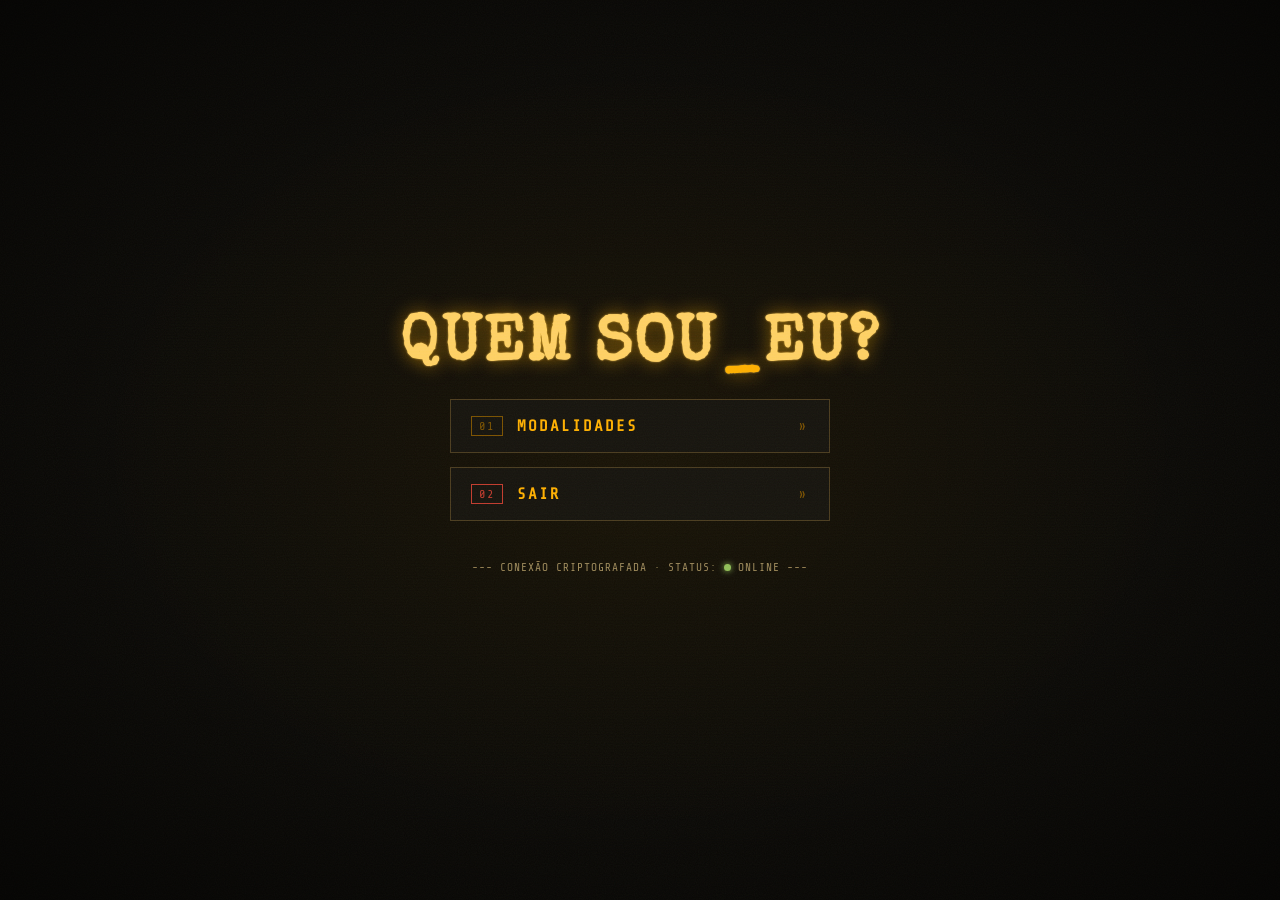
<file: templates/static/index.html>
<!DOCTYPE html>
<html lang="pt-BR">
<head>      <!-- seção de configuração da página-->
<meta charset="UTF-8">
<meta name="viewport" content="width=device-width, initial-scale=1.0">      <!-- serve para poder determinar a área de visualização e aresponsividade-->
<title>QUEM SOU EU? </title>
<link rel="preconnect" href="https://fonts.googleapis.com">           <!-- serve para conectar-se aos servidores de fontes do Google Fonts -->
<link href="https://fonts.googleapis.com/css2?family=Special+Elite&family=Share+Tech+Mono&display=swap" rel="stylesheet">   <!--link das fontes -->
<link rel="stylesheet" href="style.css">      <!-- Serve para ser aplicado o estilo de cada elemento -->
</head>
<body>
    <!-- linha 12 cria uma classe para um overlay de aspecto antigo, "aria-hidden" ignora esses elementos, pois são somente visuais-->
<div class="crt-overlay" aria-hidden="true"></div>
<!--Linha 15 cria um efeito de ruído-->
<div class="noise" aria-hidden="true"></div>    

<!-- PÁGINA INICIAL -->
<section id="screen-home" class="screen active">    <!--agrupa conteúdos da tela inicial, cria uma identificação unica para a página e class aplica duas classes no CSS-->
  <div class="vignette"></div>        <!--Camada vazia que aplica efeito de vinheta nas bordas-->
  <div class="home-wrap">     <!-- centraliza e alinha todos os objetos em um único lugar para facilidar a estilização com CSS -->  <!-- Cria uma classe para estilizar o texto no CSS, transformadno ele em um "carimbo"-->
    <!-- tag do titulo principal, classe "span" isola o elemento _ e a classe blink cursos estiliza fazendo o elemento piscar-->
    <h1 class="title-main">QUEM SOU<span class="blink-cursor">_</span>EU?</h1>

    <div class="home-actions">    <!-- Serve para agrupar todos os botões da tela inicial para a estilização-->
      <button class="btn btn-primary" id="btn-modalidades">       <!-- Classe botão com estilização padrão e uma secundária para modificações e reutilizações-->
       <!-- Os span a seguir são os conteúdos dentro de cada botão-->
        <span class="btn-index">01</span>                  
        <span class="btn-label">MODALIDADES</span>
        <span class="btn-arrow">&raquo;</span>    <!-- &raquo; código HTML para seta dupla direita-->
      </button>
      <button class="btn btn-danger" id="btn-sair">
        <span class="btn-index">02</span>
        <span class="btn-label">SAIR</span>
        <span class="btn-arrow">&raquo;</span>    
      </button>
    </div>
        <!--Rodapé com uma mensagem para o usuário, class "status-dot" para estilizar luz verde piscando -->
    <p class="footer-note"> --- CONEXÃO CRIPTOGRAFADA &middot; STATUS: <span class="status-dot"></span> ONLINE ---</p>
  </div>
</section>

<!-- TELA MODALIDADES-->
<section id="screen-modalidades" class="screen">    <!--Section, para criar uma nova tela, com novas identificações unicas e classes para estilização-->
  <div class="topbar">    <!-- Cria uma headline com um botão para voltar e um título daquela tela-->
    <button class="btn-back" data-destino="home">&laquo; VOLTAR</button>
    <p class="topbar-title">SELEÇÃO DE CATEGORIA</p>
  </div>

  <div class="modalidades-wrap">
    <p class="section-lead">Escolha uma das categorias para iniciar o jogo e descruba... Quem sou eu? </p>
      <!--div para montar o grid do cartão das modalidades-->
    <div class="cards-grid" id="cards-grid">
      <!-- botões que representa uma modalidade-->
      <button class="mod-card" data-modalidade="1">
        <h3 class="mod-title">ANIMAIS</h3>
        <p class="mod-desc">Pense em um animal e tente adivinhar qual animal sou eu!!</p>
        <div class="mod-footer">            <!-- div para criar rodapé dos cards, classe para estilização no CSS-->
          <span>ABRIR &raquo;</span>
        </div>
      </button>

      <button class="mod-card" data-modalidade="2">
        <h3 class="mod-title">FRUTA</h3>
        <p class="mod-desc">Pense em uma fruta e tente adivinhar qual fruta sou eu!!</p>
        <div class="mod-footer">
          <span>ABRIR &raquo;</span>
        </div>
      </button>
    </div>
  </div>
</section>

<!-- ============ TELA 3: CHAT / INTERROGATÓRIO ============ -->
<section id="screen-chat" class="screen">   <!-- Cria uma nota tela de section com nova identificação e classes para a estilização-->
  <div class="topbar">
    <button class="btn-back" data-destino="modalidades">&laquo; ABANDONAR CASO</button>
    <p class="topbar-title" id="chat-title">DOSSIÊ</p>
    <span class="topbar-id" id="chat-ref">REF: --—</span>
  </div>

  <div class="chat-wrap">       <!-- Cria uma "Caixa" onde será escrito as respostas-->
    <div class="chat-log" id="chat-log"></div>      <!--id serve para injetar novos paragrafos de texto-->
    <div class="chat-input-row">           <!-- Agrupa tanto o botão de enviar e o de escrever-->

      <!-- id chat-input: Identificador para o JS capturar os textos que foi clicado em "enviar"-->
      <!-- placeholder = Texto de observação que fica dentro do campo de entrada-->
      <!-- Autocomplete impede que o gooogle ou navegadores ficasse mostrando preenchimento automático-->
      <input type="text" id="chat-input" class="chat-input" placeholder="Faça a sua Pergunta ou Resposta de Quem sou Eu." autocomplete="off">
      <button class="btn-send" id="btn-send">ENVIAR</button>        <!-- ID para ser implementado o envio no JS e configurações.-->
    </div>
  </div>
</section>

<!-- TELA DE SAÍDA quando clicado no botão "sair"-->
<div id="shutdown-overlay" class="shutdown-overlay">
  <div class="shutdown-text">
    <p>&gt; ENCERRANDO SESSÃO...</p>
    <p>&gt; APAGANDO REGISTROS TEMPORÁRIOS...</p>
    <p>&gt; CONEXÃO ENCERRADA.</p>
    <p class="shutdown-final">Você pode fechar esta janela com segurança.</p>
    <button class="btn btn-primary" id="btn-reconectar">RECONECTAR</button>
  </div>
</div>

<script src="script.js"></script>     <!--Importa as funcionalidades do JS-->
</body>
</html>
</file>
<file: templates/static/style.css>
:root{
  --void:#0a0906;
  --paper:#15130d;
  --paper-raised:#1c1910;
  --amber:#ffb000;
  --amber-bright:#ffd166;
  --amber-dim:#7a5200;
  --amber-faint:#3d2e0a;
  --line:#4a3c1f;
  --danger:#c23b2e;
  --danger-bright:#ff6b52;
  --ok:#8fbf5a;
  --text-dim:#9c8a5c;

  --font-display: 'Special Elite', cursive;
  --font-mono: 'Share Tech Mono', monospace;
}

*{ box-sizing: border-box; }

html, body{
  margin:0;
  padding:0;
  height:100%;
  background: var(--void);
  color: var(--amber);
  font-family: var(--font-mono);
  overflow: hidden;
}

button{ font-family: inherit; cursor: pointer; }
input{ font-family: inherit; }

/* ---------- Textura de ambiente: scanlines + ruído ---------- */
.crt-overlay{
  position: fixed; inset:0; z-index: 50; pointer-events:none;
  background: repeating-linear-gradient(
    to bottom,
    rgba(255,176,0,0.035) 0px,
    rgba(255,176,0,0.035) 1px,
    transparent 2px,
    transparent 3px
  );
  mix-blend-mode: overlay;
}
.crt-overlay::after{
  content:"";
  position:absolute; inset:0;
  background: radial-gradient(ellipse at center, transparent 55%, rgba(0,0,0,0.55) 100%);
}

.noise{
  position: fixed; inset:0; z-index: 49; pointer-events:none;
  opacity: 0.05;
  background-image: url("data:image/svg+xml,%3Csvg xmlns='http://www.w3.org/2000/svg' width='120' height='120'%3E%3Cfilter id='n'%3E%3CfeTurbulence type='fractalNoise' baseFrequency='0.9' numOctaves='2' stitchTiles='stitch'/%3E%3C/filter%3E%3Crect width='100%25' height='100%25' filter='url(%23n)'/%3E%3C/svg%3E");
  animation: noise-shift 0.4s steps(4) infinite;
}
@keyframes noise-shift{
  0%{ transform: translate(0,0); }
  25%{ transform: translate(-1%,1%); }
  50%{ transform: translate(1%,-1%); }
  75%{ transform: translate(-1%,-1%); }
  100%{ transform: translate(0,0); }
}

@keyframes flicker{
  0%, 100%{ opacity:1; }
  92%{ opacity:1; }
  93%{ opacity:0.82; }
  94%{ opacity:1; }
  96%{ opacity:0.9; }
  97%{ opacity:1; }
}

/* ---------- Layout de telas ---------- */
.screen{
  position: fixed; inset:0;
  display:none;
  flex-direction:column;
  animation: flicker 6s infinite;
}
.screen.active{ display:flex; }

/* ================= HOME ================= */
#screen-home{ align-items:center; justify-content:center; text-align:center; }

.vignette{
  position:absolute; inset:0;
  background: radial-gradient(ellipse at center, rgba(255,176,0,0.06) 0%, transparent 60%);
  pointer-events:none;
}

.home-wrap{
  position:relative;
  max-width: 640px;
  padding: 40px 32px;
  z-index: 2;
}


.eyebrow{
  font-size: 0.75rem;
  letter-spacing: 4px;
  color: var(--text-dim);
  margin: 0 0 18px;
}

.title-main{
  font-family: var(--font-display);
  font-size: clamp(2.4rem, 7vw, 4rem);
  color: var(--amber-bright);
  margin: 0 0 20px;
  letter-spacing: 2px;
  text-shadow: 0 0 18px rgba(255,176,0,0.55), 0 0 2px rgba(255,209,102,0.8);
}

.blink-cursor{
  display:inline-block;
  animation: blink 1s steps(1) infinite;
  color: var(--amber);
}
@keyframes blink{ 50%{ opacity:0; } }

.subtitle{
  color: var(--text-dim);
  font-size: 0.95rem;
  line-height: 1.6;
  margin: 0 0 40px;
}

.home-actions{
  display:flex;
  flex-direction:column;
  gap: 14px;
  max-width: 380px;
  margin: 0 auto 40px;
}

.btn{
  display:flex;
  align-items:center;
  gap: 14px;
  width:100%;
  background: var(--paper);
  border: 1px solid var(--line);
  color: var(--amber);
  padding: 16px 20px;
  font-size: 1rem;
  letter-spacing: 2px;
  text-align:left;
  transition: background 0.15s, border-color 0.15s, transform 0.1s, box-shadow 0.15s;
}
.btn:hover{
  background: var(--paper-raised);
  border-color: var(--amber-dim);
  box-shadow: 0 0 16px rgba(255,176,0,0.15);
  transform: translateX(2px);
}
.btn:active{ transform: translateX(0) scale(0.99); }
.btn:focus-visible{ outline: 2px solid var(--amber-bright); outline-offset: 2px; }

.btn-index{
  font-size: 0.75rem;
  color: var(--amber-dim);
  border: 1px solid var(--amber-dim);
  padding: 2px 7px;
}
.btn-label{ flex:1; font-weight:bold; }
.btn-arrow{ color: var(--amber-dim); }


.btn-danger:hover{
  border-color: var(--danger);
  box-shadow: 0 0 16px rgba(194,59,46,0.2);
}
.btn-danger .btn-index{ color: var(--danger); border-color: var(--danger); }
.btn-danger:hover .btn-label{ color: var(--danger-bright); }

.footer-note{
  font-size: 0.7rem;
  color: var(--text-dim);
  letter-spacing: 1px;
}
.status-dot{
  display:inline-block;
  width:7px; height:7px;
  border-radius:50%;
  background: var(--ok);
  box-shadow: 0 0 6px var(--ok);
  animation: pulse 1.6s ease-in-out infinite;
}
@keyframes pulse{ 50%{ opacity:0.4; } }

/* ================= TOPBAR (compartilhado) ================= */
.topbar{
  display:flex;
  align-items:center;
  justify-content:space-between;
  padding: 18px 26px;
  border-bottom: 1px solid var(--line);
  background: linear-gradient(to bottom, var(--paper), var(--void));
  flex-shrink:0;
}
.topbar-title{
  flex:1;
  text-align:center;
  font-family: var(--font-display);
  font-size: 1.1rem;
  letter-spacing: 3px;
  color: var(--amber-bright);
  margin:0;
}
.topbar-id{
  font-size: 0.75rem;
  color: var(--text-dim);
  letter-spacing: 1px;
}
.btn-back{
  background: transparent;
  border: 1px solid var(--line);
  color: var(--text-dim);
  padding: 8px 14px;
  font-size: 0.75rem;
  letter-spacing: 1px;
  transition: all 0.15s;
}
.btn-back:hover{ color: var(--amber); border-color: var(--amber-dim); }

/* ================= MODALIDADES ================= */
#screen-modalidades{ overflow-y:auto; }

.modalidades-wrap{
  max-width: 980px;
  margin: 0 auto;
  padding: 36px 26px 60px;
  width:100%;
}

.section-lead{
  color: var(--text-dim);
  font-size: 0.9rem;
  line-height: 1.6;
  margin: 0 0 32px;
  max-width: 640px;
}

.cards-grid{
  display:grid;
  grid-template-columns: repeat(2, 1fr);
  gap: 18px;
}

.mod-card{
  position:relative;
  background: var(--paper);
  border: 1px solid var(--line);
  padding: 22px 20px 24px;
  text-align:left;
  color: var(--amber);
  overflow:hidden;
  transition: border-color 0.2s, transform 0.15s, box-shadow 0.2s;
}
.mod-card:hover{
  border-color: var(--amber-dim);
  transform: translateY(-3px);
  box-shadow: 0 8px 24px rgba(0,0,0,0.4), 0 0 18px rgba(255,176,0,0.12);
}
.mod-card:focus-visible{ outline: 2px solid var(--amber-bright); outline-offset:2px; }

.mod-card::before{
  content:"";
  position:absolute; top:0; left:0; right:0; height:3px;
  background: var(--amber-faint);
  transition: background 0.2s;
}
.mod-card:hover::before{ background: var(--amber); }

.mod-ref{
  font-size: 0.7rem;
  color: var(--amber-dim);
  letter-spacing: 2px;
  display:block;
  margin-bottom: 10px;
}
.mod-title{
  font-family: var(--font-display);
  font-size: 1.3rem;
  margin: 0 0 8px;
  color: var(--amber-bright);
}
.mod-desc{
  font-size: 0.8rem;
  color: var(--text-dim);
  line-height: 1.5;
  margin:0 0 14px;
}
.mod-footer{
  display:flex;
  justify-content:space-between;
  align-items:center;
  font-size: 0.7rem;
  color: var(--amber-dim);
  letter-spacing: 1px;
  border-top: 1px dashed var(--line);
  padding-top: 10px;
}

/* ================= CHAT / INTERROGATÓRIO ================= */
#screen-chat{ height:100%; }

.chat-wrap{
  flex:1;
  display:flex;
  flex-direction:column;
  max-width: 820px;
  width:100%;
  margin: 0 auto;
  padding: 18px 22px 22px;
  min-height:0;
}

.chat-log{
  flex:1;
  overflow-y:auto;
  display:flex;
  flex-direction:column;
  gap: 14px;
  padding-right: 6px;
  min-height: 0;
}

.msg{
  max-width: 82%;
  padding: 12px 16px;
  font-size: 0.9rem;
  line-height: 1.5;
  border: 1px solid var(--line);
  animation: type-in 0.25s ease;
}
@keyframes type-in{
  from{ opacity:0; transform: translateY(6px); }
  to{ opacity:1; transform: translateY(0); }
}

.msg-system{
  align-self:flex-start;
  background: var(--paper);
  color: var(--amber);
  border-left: 3px solid var(--amber-dim);
}
.msg-system .msg-tag{ color: var(--amber-dim); }

.msg-user{
  align-self:flex-end;
  background: var(--paper-raised);
  color: var(--amber-bright);
  border-right: 3px solid var(--amber-bright);
  text-align:right;
}
.msg-user .msg-tag{ color: var(--text-dim); }

.msg-success{
  align-self:flex-start;
  background: rgba(143,191,90,0.08);
  border-left: 3px solid var(--ok);
  color: var(--ok);
}
.msg-fail{
  align-self:flex-start;
  background: rgba(194,59,46,0.08);
  border-left: 3px solid var(--danger);
  color: var(--danger-bright);
}

.msg-tag{
  display:block;
  font-size: 0.65rem;
  letter-spacing: 1px;
  margin-bottom: 5px;
}

.chat-input-row{
  display:flex;
  gap: 10px;
  margin-top: 16px;
  flex-wrap: wrap;
}
.chat-input{
  flex:1;
  min-width: 160px;
  background: var(--paper);
  border: 1px solid var(--line);
  color: var(--amber-bright);
  padding: 13px 16px;
  font-size: 0.9rem;
}
.chat-input:focus{ outline:none; border-color: var(--amber-dim); box-shadow: 0 0 10px rgba(255,176,0,0.15); }
.chat-input::placeholder{ color: var(--text-dim); }

.btn-send{
  border: 1px solid var(--line);
  background: var(--paper);
  color: var(--amber);
  padding: 13px 18px;
  font-size: 0.78rem;
  letter-spacing: 1px;
  transition: all 0.15s;
  white-space: nowrap;
}
.btn-send{ color: var(--amber-bright); font-weight:bold; }
.btn-send:hover{ border-color: var(--amber-bright); box-shadow: 0 0 12px rgba(255,176,0,0.2); }
.btn-send:disabled, .chat-input:disabled{
  opacity: 0.35; cursor: not-allowed;
}

/* ================= SHUTDOWN OVERLAY ================= */
.shutdown-overlay{
  position: fixed; inset:0; z-index: 100;
  background: var(--void);
  display:none;
  align-items:center; justify-content:center;
  text-align:left;
}
.shutdown-overlay.active{ display:flex; }
.shutdown-text p{
  margin: 0 0 10px;
  color: var(--amber);
  font-size: 1rem;
  opacity:0;
  animation: line-appear 0.4s forwards;
}
.shutdown-text p:nth-child(1){ animation-delay: 0.1s; }
.shutdown-text p:nth-child(2){ animation-delay: 0.9s; }
.shutdown-text p:nth-child(3){ animation-delay: 1.7s; }
.shutdown-final{
  margin-top: 20px !important;
  color: var(--text-dim) !important;
  animation-delay: 2.4s !important;
}
#btn-reconectar{
  margin-top: 26px;
  opacity:0;
  animation: line-appear 0.4s forwards;
  animation-delay: 3s;
  max-width: 220px;
}
@keyframes line-appear{
  to{ opacity:1; }
}

/* ================= RESPONSIVO ================= */
@media (max-width: 560px){
  .stamp-classified{ top:-56px; right: 6px; font-size: 1rem; padding:4px 10px; }
  .home-wrap{ padding: 24px 20px; }
  .topbar{ padding: 14px 16px; }
  .topbar-title{ font-size: 0.9rem; }
  .msg{ max-width: 92%; }
  .chat-input-row{ flex-direction:column; }
  .btn-send{ width:100%; text-align:center; }
}

/* Respeita usuários que preferem menos movimento */
@media (prefers-reduced-motion: reduce){
  .screen{ animation:none; }
  .noise{ animation:none; }
  .blink-cursor{ animation:none; }
  .status-dot{ animation:none; }
  .msg{ animation:none; }
}
</file>
